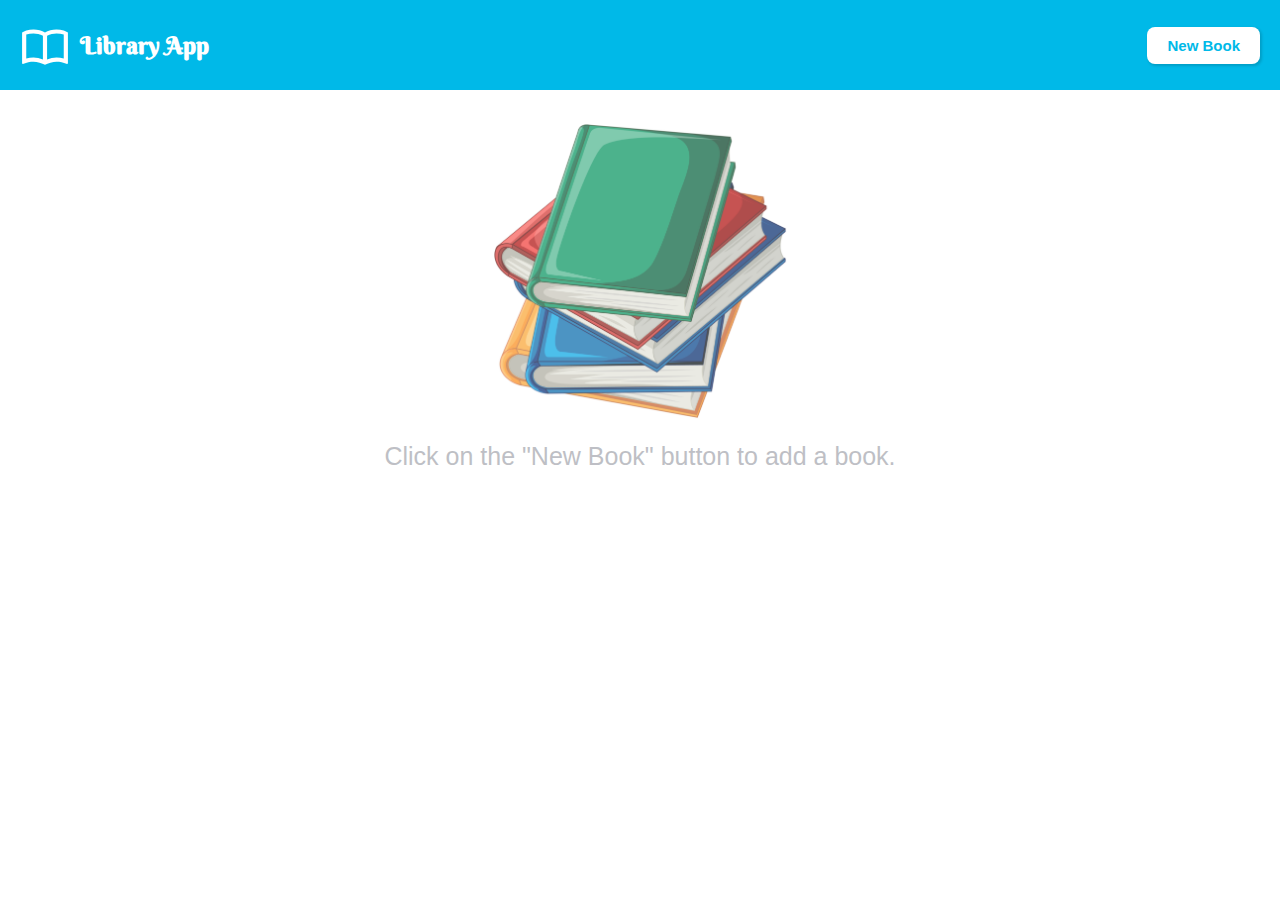
<file: index.html>
<!DOCTYPE html>
<html lang="en">
<head>
    <meta charset="UTF-8">
    <meta name="viewport" content="width=device-width, initial-scale=1.0">
    <title>Library App</title>
    <link rel="stylesheet" href="style.css">
</head>
<body>
    <div class="header">
        <div class="logo">
            <svg xmlns="http://www.w3.org/2000/svg" viewBox="0 0 24 24" class="mini-logo"><path d="M12 21.5C10.65 20.65 8.2 20 6.5 20C4.85 20 3.15 20.3 1.75 21.05C1.65 21.1 1.6 21.1 1.5 21.1C1.25 21.1 1 20.85 1 20.6V6C1.6 5.55 2.25 5.25 3 5C4.11 4.65 5.33 4.5 6.5 4.5C8.45 4.5 10.55 4.9 12 6C13.45 4.9 15.55 4.5 17.5 4.5C18.67 4.5 19.89 4.65 21 5C21.75 5.25 22.4 5.55 23 6V20.6C23 20.85 22.75 21.1 22.5 21.1C22.4 21.1 22.35 21.1 22.25 21.05C20.85 20.3 19.15 20 17.5 20C15.8 20 13.35 20.65 12 21.5M11 7.5C9.64 6.9 7.84 6.5 6.5 6.5C5.3 6.5 4.1 6.65 3 7V18.5C4.1 18.15 5.3 18 6.5 18C7.84 18 9.64 18.4 11 19V7.5M13 19C14.36 18.4 16.16 18 17.5 18C18.7 18 19.9 18.15 21 18.5V7C19.9 6.65 18.7 6.5 17.5 6.5C16.16 6.5 14.36 6.9 13 7.5V19Z" /></svg>
            <h2>Library App</h2>
        </div>
        <button class="add-book">New Book</button>
    </div>
    <main>
        <div class="no-book">
            <img src="images/no-book-background.jpg" alt="">
            <p>Click on the "New Book" button to add a book.</p>
        </div>
        <table class="library">
            <thead>
                <tr>
                    <th width="20%">Title</th>
                    <th width="20%">Author</th>
                    <th width="20%">Pages</th>
                    <th width="30%">Read Status</th>
                    <th width="10%"></th>
                </tr>
            </thead>
            <tbody>
                <!-- Les livres seront ajoutés ici -->
            </tbody>
        </table>

        <dialog class="form-dialog">
            <div class="wrapper">
                <form action="">
                    <h2 class="form-title">Book Informations</h2>
                    <div class="fields">
                        <input type="text" placeholder="Author" class="field-element">
                        <input type="text" placeholder="Title" class="field-element">
                        <input type="tel" placeholder="Pages" class="field-element">
                    </div>
                    <div class="read-state-container">
                        <input type="radio" name="read-state" id="read" value="read" checked>
                        <label for="read">Read</label>
                        <input type="radio" name="read-state" id="not-read" value="not-read">
                        <label for="not-read">Not read yet</label>
                    </div>
                    <div class="warning-container">
                        <p class="warning-msg" style="display:none;">The fields should not be empty.</p>
                    </div>
                    <div class="buttons">
                        <button type="submit" class="validate-btn">Validate</button>
                        <button type="button" class="cancel-btn">Cancel</button>
                    </div>
                </form>
            </div>
        </dialog>
        
    </main>
    <script src="script.js"></script>
</body>
</html>
</file>
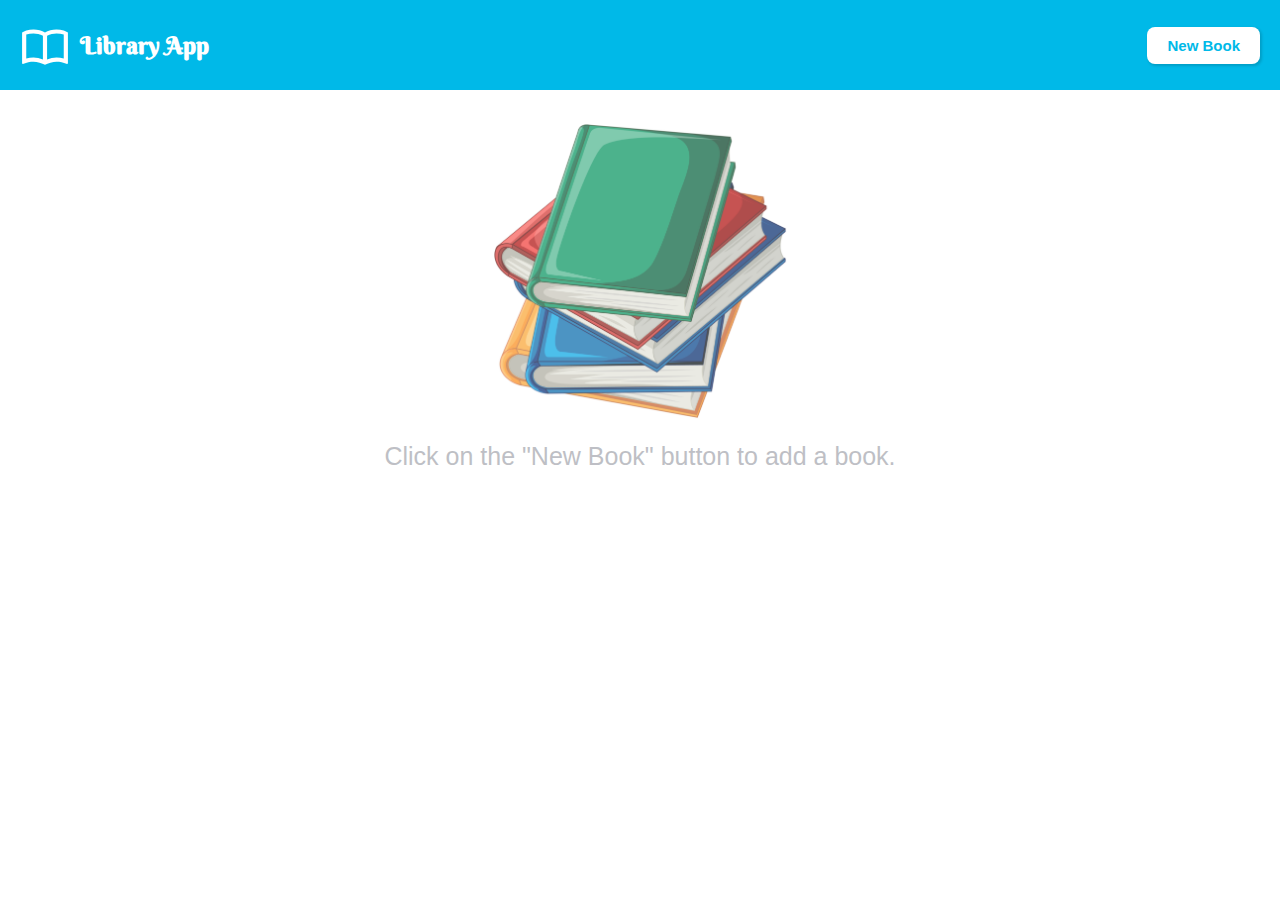
<file: book.html>
<!DOCTYPE html>
<html lang="en">
<head>
    <meta charset="UTF-8">
    <meta name="viewport" content="width=device-width, initial-scale=1.0">
    <title>Library App</title>
    <link rel="stylesheet" href="book.css">
</head>
<body>
    <div class="header">
        <div class="logo">
            <svg xmlns="http://www.w3.org/2000/svg" viewBox="0 0 24 24" class="mini-logo"><path d="M12 21.5C10.65 20.65 8.2 20 6.5 20C4.85 20 3.15 20.3 1.75 21.05C1.65 21.1 1.6 21.1 1.5 21.1C1.25 21.1 1 20.85 1 20.6V6C1.6 5.55 2.25 5.25 3 5C4.11 4.65 5.33 4.5 6.5 4.5C8.45 4.5 10.55 4.9 12 6C13.45 4.9 15.55 4.5 17.5 4.5C18.67 4.5 19.89 4.65 21 5C21.75 5.25 22.4 5.55 23 6V20.6C23 20.85 22.75 21.1 22.5 21.1C22.4 21.1 22.35 21.1 22.25 21.05C20.85 20.3 19.15 20 17.5 20C15.8 20 13.35 20.65 12 21.5M11 7.5C9.64 6.9 7.84 6.5 6.5 6.5C5.3 6.5 4.1 6.65 3 7V18.5C4.1 18.15 5.3 18 6.5 18C7.84 18 9.64 18.4 11 19V7.5M13 19C14.36 18.4 16.16 18 17.5 18C18.7 18 19.9 18.15 21 18.5V7C19.9 6.65 18.7 6.5 17.5 6.5C16.16 6.5 14.36 6.9 13 7.5V19Z" /></svg>
            <h2>Library App</h2>
        </div>
        <button class="add-book">New Book</button>
    </div>
    <main>
        <div class="no-book">
            <img src="no-book-background.jpg" alt="">
            <p>Click on the "New Book" button to add a book.</p>
        </div>
        <table class="library">
            <thead>
                <tr>
                    <th width="20%">Title</th>
                    <th width="20%">Author</th>
                    <th width="20%">Pages</th>
                    <th width="30%">Read Status</th>
                    <th width="10%"></th>
                </tr>
            </thead>
            <tbody>
                <!-- Les livres seront ajoutés ici -->
            </tbody>
        </table>

        <dialog class="form-dialog">
            <div class="wrapper">
                <form action="">
                    <h2 class="form-title">Book Informations</h2>
                    <div class="fields">
                        <input type="text" placeholder="Author" class="field-element">
                        <input type="text" placeholder="Title" class="field-element">
                        <input type="tel" placeholder="Pages" class="field-element">
                    </div>
                    <div class="read-state-container">
                        <input type="radio" name="read-state" id="read" value="read" checked>
                        <label for="read">Read</label>
                        <input type="radio" name="read-state" id="not-read" value="not-read">
                        <label for="not-read">Not read yet</label>
                    </div>
                    <div class="warning-container">
                        <p class="warning-msg" style="display:none;">The fields should not be empty.</p>
                    </div>
                    <div class="buttons">
                        <button type="submit" class="validate-btn">Validate</button>
                        <button type="button" class="cancel-btn">Cancel</button>
                    </div>
                </form>
            </div>
        </dialog>
        
    </main>
    <script src="book.js"></script>
</body>
</html>
</file>
<file: style.css>
@import url('https://fonts.googleapis.com/css2?family=Berkshire+Swash&display=swap');

* {
    margin: 0;
    padding: 0;
    box-sizing: border-box;
    font-family: 'Segoe UI', sans-serif;
}

.header {
    background-color: #00B9E8;
    padding: 20px;
    display: flex;
    justify-content: space-between;
    align-items: center;
    margin-bottom: 30px;
}

.logo {
    display: flex;
    justify-content: flex-start;  
    align-items: center;
    width: 50%;
    gap: 10px;
}

.mini-logo {
    width: 50px;
    fill: rgb(255, 255, 255);
}

h2 {
    font-family: "Berkshire Swash", serif;
    font-weight: 600;
    font-style: normal;
    color: #fff;
}

button {
    padding: 10px 20px;
    font-size: 15px;
    font-weight: bold;
    color: #00B9E8;
    background-color: #fff;
    border-radius: 8px;
    border: none;
    box-shadow: rgba(0, 0, 0, 0.15) 1.95px 1.95px 2.6px;
    cursor: pointer;
    transition: all 0.3s ease-in-out;
}

button:hover {
    background-color: #007FFF;
    transform: translateY(-2px);  
    box-shadow: 0 4px #272727;
    color: #fff;
}


main {
    display: flex;
    justify-content: center;
    align-items: center;
}

table {
    display: none;
    width: 50%;
    border-collapse: collapse;
    width: 90%;
    box-shadow: rgba(99, 99, 99, 0.2) 0px 2px 8px 0px;
}

th, td {
    border: 1px solid #fff;
    padding: 8px;
    text-align: center;
}

th {
    background-color: #0070FF;
    color: #fff;
    font-size: 22px;
}

td {
    background-color: #cbddf8;
    font-size: 16px;
    font-weight: 600;
}

.form-dialog {
    background-color: #F2F3F4;
    border: none;
    border-radius: 8px;
    padding: 0;
    margin: auto;
}

.wrapper {
    display: flex;
    flex-direction: column;
    justify-content: center;
    align-items: center;
    padding: 30px;
}

.form-title {
    color: #00B9E8;
    font-size: 45px;
    margin-bottom: 35px;
    text-align: center;
}

.fields {
    display: flex;
    flex-direction: column;
    justify-content: center;
    align-items: center;
}

input {
    padding: 9px;
    border-radius: 8px;
    border: none;
    box-shadow: rgba(0, 0, 0, 0.15) 1.95px 1.95px 2.6px;
    font-size: 17px;
    margin: 15px 30px;
    width: 400px;
}

.cancel-btn {
    color: #ED1B24;
}

.cancel-btn:hover{
    background-color: #ED1B24;
    color: #fff;
    transform: translateY(-2px);  
    box-shadow: 0 4px #272727;
}

.buttons {
    display: flex;
    align-items: center;
    justify-content: flex-end;
    gap: 8px;
    margin-top: 20px;
}

.read-state-container {
    margin-left: 30px;
    margin-top: 20px;
    margin-bottom: 8px;
    display: inline-flex;
    gap: 10px;
}

input[type="radio"] {
    display: none;
}

label {
    position: relative;
    color: #0070FF;
    cursor: pointer;
    display: inline-flex;
    gap: 10px;
    border: none;
    box-shadow: rgba(0, 0, 0, 0.15) 1.95px 1.95px 2.6px;
    padding: 10px 20px;
    border-radius: 8px;
    align-items: center;
}

label::before {
    content: "";
    height: 20px;
    width: 20px;
    border-radius: 50%;
    border: 2px solid #0070FF;
}

input[type="radio"]:checked + label::before {
    height: 15px;
    width: 15px;
    border: 4px solid #fff;
    background-color: #0070FF;
}

input[type="radio"]:checked + label {
    background-color: #0070FF;
    color: #fff;
}

.warning-msg{
    /* display: none; */
    color: #ED1B24;
    font-size: 16px;
    margin-left: 35px;
    margin-top: 10px;
}

.no-book {
    display: flex;
    flex-direction: column;
    justify-content: center;
    align-items: center;
    gap: 20px;
}

.no-book > p{
    font-size: 25px;
    color: #BEBFC5;
}

img {
    width: 300px;
    opacity: 0.7;
}
</file>
<file: book.css>
@import url('https://fonts.googleapis.com/css2?family=Berkshire+Swash&display=swap');

* {
    margin: 0;
    padding: 0;
    box-sizing: border-box;
    font-family: 'Segoe UI', sans-serif;
}

.header {
    background-color: #00B9E8;
    padding: 20px;
    display: flex;
    justify-content: space-between;
    align-items: center;
    margin-bottom: 30px;
}

.logo {
    display: flex;
    justify-content: flex-start;  
    align-items: center;
    width: 50%;
    gap: 10px;
}

.mini-logo {
    width: 50px;
    fill: rgb(255, 255, 255);
}

h2 {
    font-family: "Berkshire Swash", serif;
    font-weight: 600;
    font-style: normal;
    color: #fff;
}

button {
    padding: 10px 20px;
    font-size: 15px;
    font-weight: bold;
    color: #00B9E8;
    background-color: #fff;
    border-radius: 8px;
    border: none;
    box-shadow: rgba(0, 0, 0, 0.15) 1.95px 1.95px 2.6px;
    cursor: pointer;
    transition: all 0.3s ease-in-out;
}

button:hover {
    background-color: #007FFF;
    transform: translateY(-2px);  
    box-shadow: 0 4px #272727;
    color: #fff;
}


main {
    display: flex;
    justify-content: center;
    align-items: center;
}

table {
    display: none;
    width: 50%;
    border-collapse: collapse;
    width: 90%;
    box-shadow: rgba(99, 99, 99, 0.2) 0px 2px 8px 0px;
}

th, td {
    border: 1px solid #fff;
    padding: 8px;
    text-align: center;
}

th {
    background-color: #0070FF;
    color: #fff;
    font-size: 22px;
}

td {
    background-color: #cbddf8;
    font-size: 16px;
    font-weight: 600;
}

.form-dialog {
    background-color: #F2F3F4;
    border: none;
    border-radius: 8px;
    padding: 0;
    margin: auto;
}

.wrapper {
    display: flex;
    flex-direction: column;
    justify-content: center;
    align-items: center;
    padding: 30px;
}

.form-title {
    color: #00B9E8;
    font-size: 45px;
    margin-bottom: 35px;
    text-align: center;
}

.fields {
    display: flex;
    flex-direction: column;
    justify-content: center;
    align-items: center;
}

input {
    padding: 9px;
    border-radius: 8px;
    border: none;
    box-shadow: rgba(0, 0, 0, 0.15) 1.95px 1.95px 2.6px;
    font-size: 17px;
    margin: 15px 30px;
    width: 400px;
}

.cancel-btn {
    color: #ED1B24;
}

.cancel-btn:hover{
    background-color: #ED1B24;
    color: #fff;
    transform: translateY(-2px);  
    box-shadow: 0 4px #272727;
}

.buttons {
    display: flex;
    align-items: center;
    justify-content: flex-end;
    gap: 8px;
    margin-top: 20px;
}

.read-state-container {
    margin-left: 30px;
    margin-top: 20px;
    margin-bottom: 8px;
    display: inline-flex;
    gap: 10px;
}

input[type="radio"] {
    display: none;
}

label {
    position: relative;
    color: #0070FF;
    cursor: pointer;
    display: inline-flex;
    gap: 10px;
    border: none;
    box-shadow: rgba(0, 0, 0, 0.15) 1.95px 1.95px 2.6px;
    padding: 10px 20px;
    border-radius: 8px;
    align-items: center;
}

label::before {
    content: "";
    height: 20px;
    width: 20px;
    border-radius: 50%;
    border: 2px solid #0070FF;
}

input[type="radio"]:checked + label::before {
    height: 15px;
    width: 15px;
    border: 4px solid #fff;
    background-color: #0070FF;
}

input[type="radio"]:checked + label {
    background-color: #0070FF;
    color: #fff;
}

.warning-msg{
    /* display: none; */
    color: #ED1B24;
    font-size: 16px;
    margin-left: 35px;
    margin-top: 10px;
}

.no-book {
    display: flex;
    flex-direction: column;
    justify-content: center;
    align-items: center;
    gap: 20px;
}

.no-book > p{
    font-size: 25px;
    color: #BEBFC5;
}

img {
    width: 300px;
    opacity: 0.7;
}
</file>
